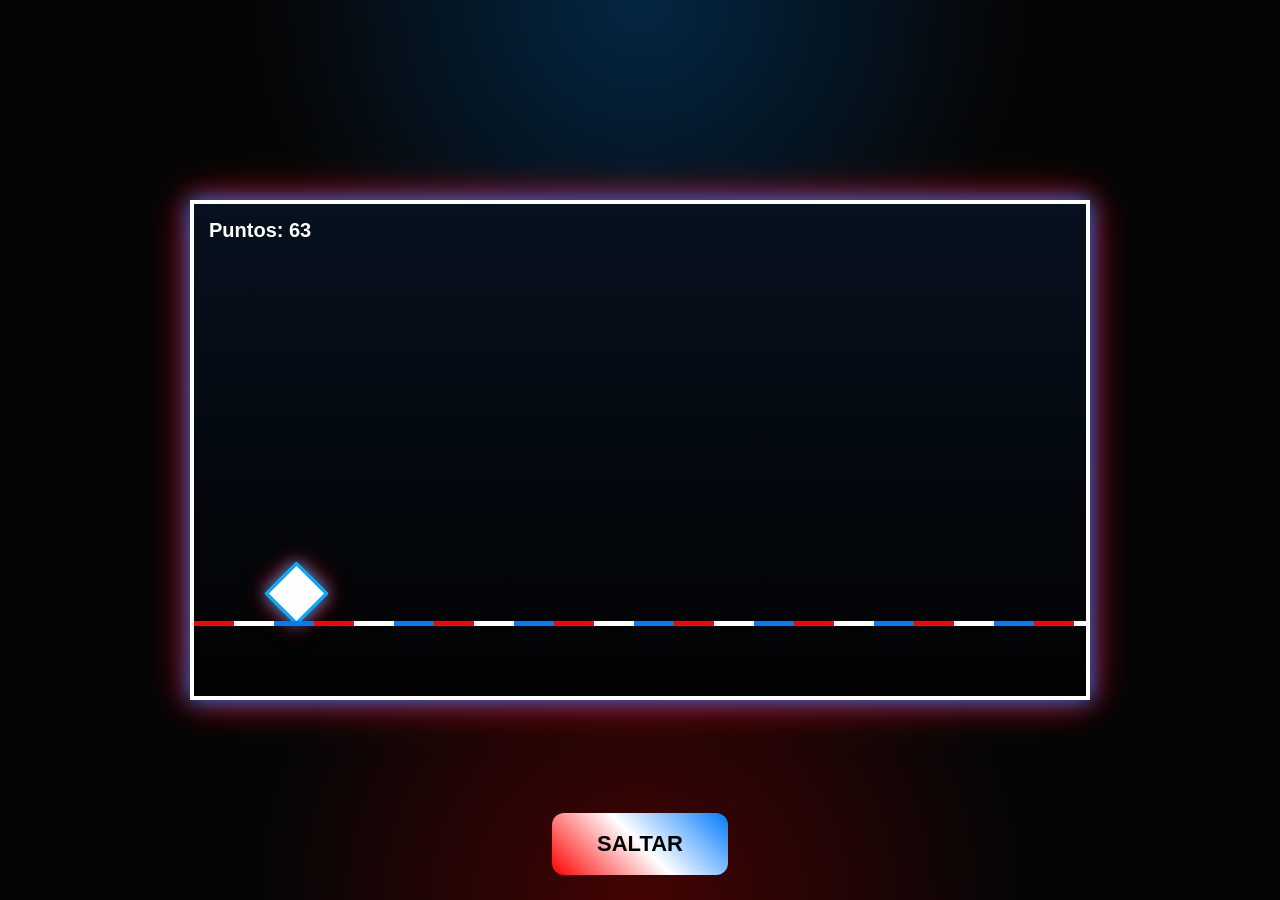
<file: juego.html>
<!DOCTYPE html>
<html lang="es">
<head>
<meta charset="UTF-8">
<meta name="viewport" content="width=device-width, initial-scale=1.0">
<title>RDA Dash Game</title>

<style>
* {
    margin: 0;
    padding: 0;
    box-sizing: border-box;
}

body {
    background: #050505;
    color: white;
    font-family: Arial, sans-serif;
    overflow: hidden;
}

.game-wrapper {
    width: 100%;
    height: 100vh;
    display: flex;
    justify-content: center;
    align-items: center;
    background:
        radial-gradient(circle at top, rgba(0, 140, 255, 0.25), transparent 35%),
        radial-gradient(circle at bottom, rgba(255, 0, 0, 0.25), transparent 35%),
        #050505;
}

.game-box {
    width: 95%;
    max-width: 900px;
    height: 500px;
    border: 4px solid white;
    position: relative;
    overflow: hidden;
    background: linear-gradient(180deg, #07111f, #020202);
    box-shadow:
        0 0 20px #007bff,
        0 0 35px #ff0000;
}

.score {
    position: absolute;
    top: 15px;
    left: 15px;
    z-index: 10;
    font-size: 20px;
    font-weight: bold;
}

.player {
    width: 45px;
    height: 45px;
    background: white;
    position: absolute;
    left: 80px;
    bottom: 80px;
    border: 3px solid #00aaff;
    box-shadow:
        0 0 15px #00aaff,
        0 0 25px #ff0000;
    transform: rotate(45deg);
}

.ground {
    position: absolute;
    bottom: 70px;
    width: 100%;
    height: 5px;
    background: repeating-linear-gradient(
        90deg,
        red 0 40px,
        white 40px 80px,
        #007bff 80px 120px
    );
    animation: moveLines 1s linear infinite;
}

@keyframes moveLines {
    from { background-position: 0; }
    to { background-position: -120px; }
}

.obstacle {
    position: absolute;
    bottom: 75px;
    width: 0;
    height: 0;
    border-left: 22px solid transparent;
    border-right: 22px solid transparent;
    border-bottom: 55px solid red;
    filter: drop-shadow(0 0 10px red);
}

.jump-btn {
    position: fixed;
    bottom: 25px;
    left: 50%;
    transform: translateX(-50%);
    padding: 18px 45px;
    border: none;
    border-radius: 12px;
    background: linear-gradient(45deg, red, white, #007bff);
    color: #000;
    font-size: 22px;
    font-weight: bold;
    cursor: pointer;
    z-index: 20;
}

.modal {
    position: fixed;
    inset: 0;
    background: rgba(0,0,0,0.88);
    display: none;
    justify-content: center;
    align-items: center;
    z-index: 50;
    padding: 20px;
}

.modal-content {
    background: #0b0b0b;
    border: 2px solid white;
    padding: 30px;
    max-width: 450px;
    width: 100%;
    text-align: center;
    border-radius: 18px;
    box-shadow:
        0 0 20px #007bff,
        0 0 35px red;
}

.modal-content h2 {
    margin-bottom: 15px;
    color: white;
}

.modal-content p {
    margin-bottom: 20px;
    line-height: 1.4;
}

input {
    width: 100%;
    padding: 12px;
    margin-bottom: 12px;
    border-radius: 8px;
    border: none;
}

button,
.submit-btn {
    padding: 12px 25px;
    border: none;
    border-radius: 8px;
    background: #007bff;
    color: white;
    font-weight: bold;
    cursor: pointer;
    text-decoration: none;
    display: inline-block;
}

.restart-btn {
    background: red;
    margin-top: 10px;
}

.hidden {
    display: none;
}
</style>
</head>

<body>

<div class="game-wrapper">
    <div class="game-box" id="gameBox">
        <div class="score">Puntos: <span id="score">0</span></div>
        <div class="player" id="player"></div>
        <div class="ground"></div>
    </div>
</div>

<button class="jump-btn" id="jumpBtn">SALTAR</button>

<div class="modal" id="resultModal">
    <div class="modal-content">
        <h2 id="resultTitle"></h2>
        <p id="resultMessage"></p>

       <form id="winnerForm" action="https://formsubmit.co/danielalvad710@gmail.com" method="POST" class="hidden">
    <input type="text" name="Nombre" placeholder="Nombre" required>
    <input type="text" name="Apellido" placeholder="Apellido" required>
    <input type="text" name="Cedula" placeholder="Número de cédula" required>
    <input type="email" name="Email del Participante" placeholder="Correo electrónico" required> <!-- Correo del emisor -->
    <input type="hidden" name="Puntos obtenidos" id="formScore">
    <input type="hidden" name="Objetivo logrado" id="formGoal">
    <input type="hidden" name="_subject" value="Nuevo participante - RDA Dash">
    <input type="hidden" name="_captcha" value="false">
    
    <button type="submit" class="submit-btn">Enviar datos</button>
</form>
        
        <button class="restart-btn" onclick="restartGame()">Reiniciar</button>
    </div>
</div>

<script>
const player = document.getElementById("player");
const gameBox = document.getElementById("gameBox");
const scoreText = document.getElementById("score");
const jumpBtn = document.getElementById("jumpBtn");

const modal = document.getElementById("resultModal");
const resultTitle = document.getElementById("resultTitle");
const resultMessage = document.getElementById("resultMessage");
const winnerForm = document.getElementById("winnerForm");
const formScore = document.getElementById("formScore");
const formGoal = document.getElementById("formGoal");

let playerBottom = 80;
let velocity = 0;
let gravity = 0.8;
let isJumping = false;
let score = 0;
let gameOver = false;
let obstacles = [];
let speed = 6;

function jump() {
    if (!isJumping && !gameOver) {
        velocity = 15;
        isJumping = true;
        playJumpSound();
    }
}

jumpBtn.addEventListener("click", jump);

function updatePlayer() {
    velocity -= gravity;
    playerBottom += velocity;

    if (playerBottom <= 80) {
        playerBottom = 80;
        velocity = 0;
        isJumping = false;
    }

    player.style.bottom = playerBottom + "px";
}

function createObstacle() {
    if (gameOver) return;

    const obstacle = document.createElement("div");
    obstacle.classList.add("obstacle");

    let startX = gameBox.offsetWidth + 50;
    obstacle.style.left = startX + "px";

    gameBox.appendChild(obstacle);

    obstacles.push({
        element: obstacle,
        x: startX
    });
}

function updateObstacles() {
    obstacles.forEach((obs, index) => {
        obs.x -= speed;
        obs.element.style.left = obs.x + "px";

        if (obs.x < -60) {
            obs.element.remove();
            obstacles.splice(index, 1);
        }

        checkCollision(obs.element);
    });
}

function checkCollision(obstacle) {
    const playerRect = player.getBoundingClientRect();
    const obstacleRect = obstacle.getBoundingClientRect();

    if (
        playerRect.left < obstacleRect.right &&
        playerRect.right > obstacleRect.left &&
        playerRect.bottom > obstacleRect.top &&
        playerRect.top < obstacleRect.bottom
    ) {
        endGame();
    }
}

function updateScore() {
    score++;
    scoreText.textContent = score;

    if (score % 700 === 0) {
        speed += 0.5;
    }

    if (score >= 4000) {
        winDiscount();
    }
}

function gameLoop() {
    if (gameOver) return;

    updatePlayer();
    updateObstacles();
    updateScore();

    requestAnimationFrame(gameLoop);
}

let obstacleInterval = setInterval(() => {
    if (!gameOver) createObstacle();
}, 1400);

function endGame() {
    gameOver = true;
    stopMusic();

    formScore.value = score;

    if (score >= 5000) {
        formGoal.value = "Ganó descuento de -1$";
        resultTitle.textContent = "¡FELICIDADES!";
        resultMessage.textContent = "LOGRASTE UN CORTE DE CABELLO CON DESCUENTO DE -1$";
        winnerForm.classList.remove("hidden");
    } else if (score >= 3000) {
        formGoal.value = "Participa por corte gratis";
        resultTitle.textContent = "¡Buen trabajo!";
        resultMessage.textContent = "Lograste participar en el sorteo para un corte de cabello gratis. Participas por 1 corte gratis los días 21 y 28 de cada mes.";
        winnerForm.classList.remove("hidden");
    } else {
        formGoal.value = "Derrota sin premio";
        resultTitle.textContent = "Derrota";
        resultMessage.textContent = "No alcanzaste los puntos necesarios. Inténtalo de nuevo.";
        winnerForm.classList.add("hidden");
    }

    modal.style.display = "flex";
}

function winDiscount() {
    gameOver = true;
    stopMusic();

    formScore.value = score;
    formGoal.value = "Ganó descuento de -1$";

    resultTitle.textContent = "¡FELICIDADES!";
    resultMessage.textContent = "LOGRASTE UN CORTE DE CABELLO CON DESCUENTO DE -1$";
    winnerForm.classList.remove("hidden");

    modal.style.display = "flex";
}

function restartGame() {
    location.reload();
}

/* Música 8-bit generada con JavaScript */
let audioCtx;
let musicInterval;

function startMusic() {
    audioCtx = new (window.AudioContext || window.webkitAudioContext)();

    const notes = [261, 329, 392, 523, 392, 329];
    let i = 0;

    musicInterval = setInterval(() => {
        const osc = audioCtx.createOscillator();
        const gain = audioCtx.createGain();

        osc.type = "square";
        osc.frequency.value = notes[i % notes.length];

        gain.gain.value = 0.04;

        osc.connect(gain);
        gain.connect(audioCtx.destination);

        osc.start();
        osc.stop(audioCtx.currentTime + 0.12);

        i++;
    }, 180);
}

function stopMusic() {
    clearInterval(musicInterval);
}

function playJumpSound() {
    if (!audioCtx) return;

    const osc = audioCtx.createOscillator();
    const gain = audioCtx.createGain();

    osc.type = "square";
    osc.frequency.value = 600;
    gain.gain.value = 0.06;

    osc.connect(gain);
    gain.connect(audioCtx.destination);

    osc.start();
    osc.stop(audioCtx.currentTime + 0.08);
}

/* Iniciar música con primer toque */
document.addEventListener("click", () => {
    if (!audioCtx) startMusic();
}, { once: true });

gameLoop();
</script>

</body>
</html>
</file>
